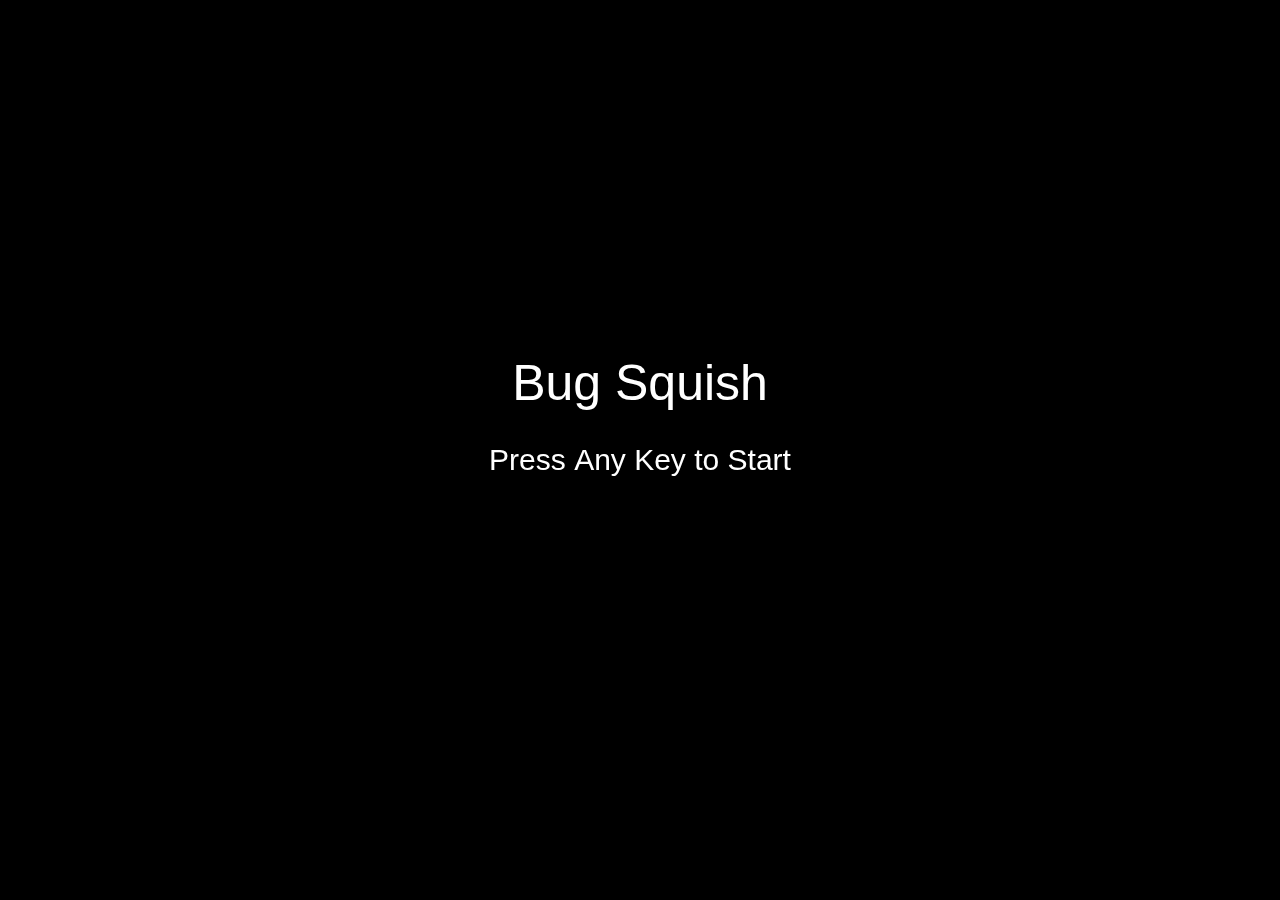
<file: Bug-Squish/index.html>
<!DOCTYPE html>
<html lang="en">
  <head>
    <meta charset="utf-8" />
    <meta name="viewport" content="width=device-width, initial-scale=1.0">

    <title>Sketch</title>

    <link rel="stylesheet" type="text/css" href="style.css">

    <script src="libraries/p5.min.js"></script>
    <script src="libraries/p5.sound.min.js"></script>
  </head>

  <body>
    <script src="sketch.js"></script>
  </body>
</html>
</file>
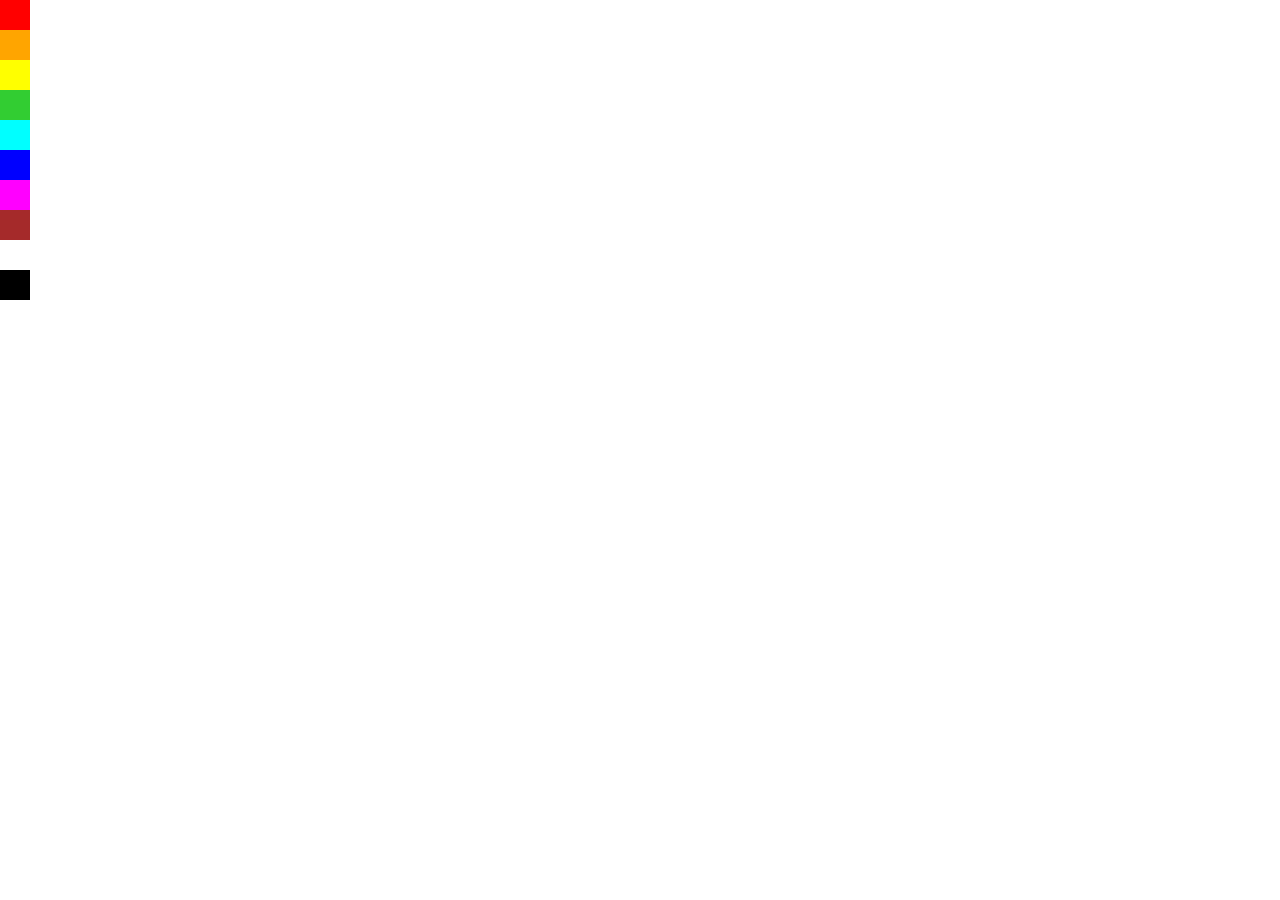
<file: Paint-App/index.html>
<!DOCTYPE html>
<html lang="en">
  <head>
    <meta charset="utf-8" />
    <meta name="viewport" content="width=device-width, initial-scale=1.0">

    <title>Paint App</title>

    <link rel="stylesheet" type="text/css" href="style.css">

    <script src="libraries/p5.min.js"></script>
    <script src="libraries/p5.sound.min.js"></script>
  </head>

  <body>
    <script src="sketch.js"></script>
  </body>
</html>
</file>
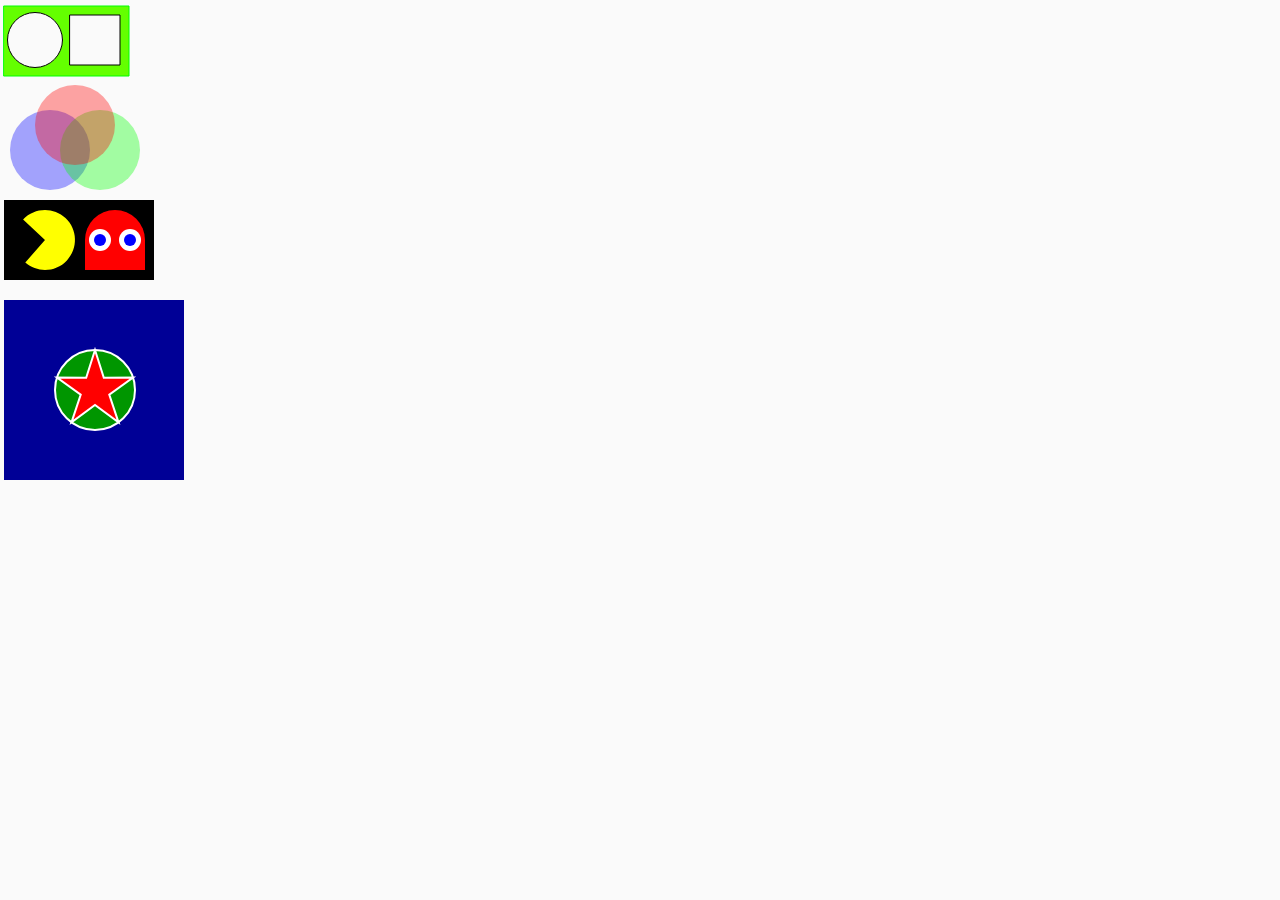
<file: Programming Graphics/index.html>
<!DOCTYPE html>
<html lang="en">
  <head>
    <meta charset="utf-8" />
    <meta name="viewport" content="width=device-width, initial-scale=1.0">

    <title>Programming Graphics 1.1: Drawing with P5</title>

    <link rel="stylesheet" type="text/css" href="style.css">

    <script src="libraries/p5.min.js"></script>
    <script src="libraries/p5.sound.min.js"></script>
  </head>

  <body>
    <script src="sketch.js"></script>
  </body>
</html>
</file>
<file: Bug-Squish/style.css>
html, body {
  margin: 0;
  padding: 0;
}

canvas {
  display: block;
}
</file>
<file: Paint-App/style.css>
html, body {
  margin: 0;
  padding: 0;
}

canvas {
  display: block;
}
</file>
<file: Programming Graphics/style.css>
html, body {
  margin: 0;
  padding: 0;
}

canvas {
  display: block;
}
</file>
